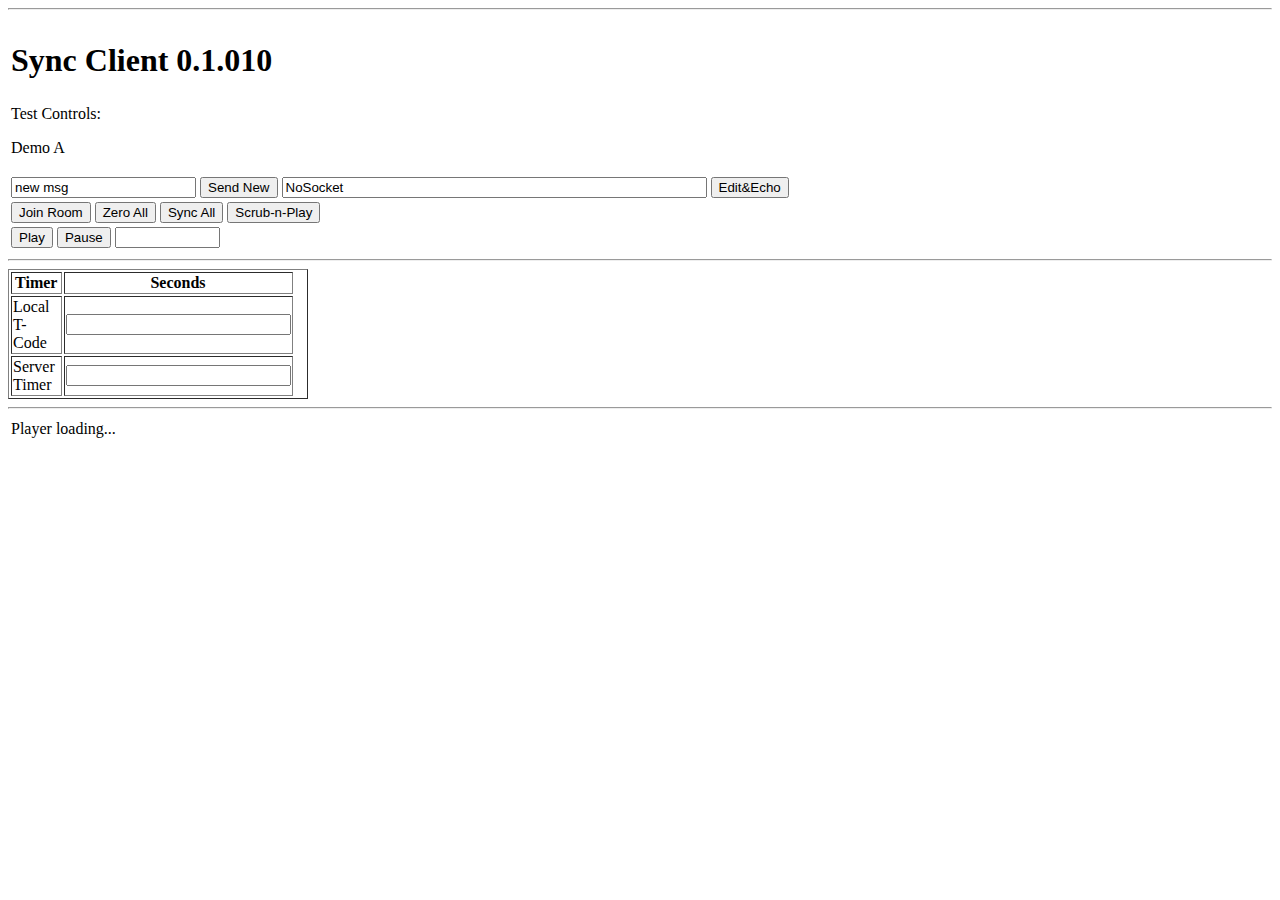
<file: SyncServer/index.html>
<!DOCTYPE html>
<html>
  <head>
    <meta charset="UTF-8">
    <meta name="viewport" content="width=device-width, initial-scale=1.0">
    <script type="text/javascript" src="https://cdn.jwplayer.com/libraries/NMuIi6sP.js"></script>
     <!-- 
    <script type="text/javascript" src="src/syncclient.js"></script>
      -->
      <title>Sync Client</title>
  </head>

  <body>
    <table>
      <tr>
        <td colspan="2"><h1 >Sync Client 0.1.010 </h1></td> <td></td>   <td></td>   <td></td></tr>
      
      <tr>
        <td>Test Controls:     <p type="button" onclick="sc.demoA()">Demo A</p> </td></tr>

      <tr>
        <td colspan="2"><input type="text" id="myText" name="myText" value="new msg">
        <button size="20" type="button" onclick="sc.sendMyText()">Send New</button>
        <input type="text" size="50" id="echoText" name="echoText" value="NoSocket">
        <button  size="20" type="button" onclick="sc.sendEchoText()">Edit&Echo</button></td></tr>
      <hr>
      <tr>
        <td><button type="button" onclick="sc.joinRoom()">Join Room</button>
        <button type="button" onclick="sc.zeroAll()">Zero All</button>
        <button type="button" onclick="sc.syncAll()">Sync All</button>
          <button type="button" onclick="sc.syncPlay()">Scrub-n-Play</button></td> 
      <tr>
        <td><button type="button" onclick="sc.videoPlay()">Play</button>
        <button type="button" onclick="sc.videoPause()">Pause</button>
        <input size="10" type="text" id="playState" name="playState"></td></tr>
    </table>
    <hr>

    <table  border "2px solid black" width="300px" >
      <col style="width:30%">
      <col style="width:35%">
      <col style="width:35%">
      <thead>
        <tr>
          <th >Timer</th>
          <th>Seconds</th>
        </tr>
      </thead>
      <tbody>
        <tr>
          <td>Local T-Code</td>
          <td><input type="text" size="25" id="timeCode"  name="timeCode"></td>
        </tr>

        <tr>
          <td>Server Timer</td>
          <td><input type="text" size="25" id="serverStamp" name="serverStamp"></td>
        </tr>
      </tbody>
    </table>
    <hr>
    <table>
      <tr>
        <td><div class="video-player"></div>
          <div id="myElement">Player loading...</div>
        </td></tr>
    </table>
  </body>
</html>




<script type ="text/JavaScript">
// Sync Client 0.1.010
// Public class and methods.

// Private Class used by Sync Client.
class __StopWatch {
  // A real stopwatch can be repeatedly started and stopped, and as a result it shows a total running time.
  // Similarly this stopwatch class can accumulate a total of the running time intervals.
  // It also has a reset method sets accumulated total to a specific total time.

  constructor () {
    this.startTime = undefined;
    this.totalRunTime = 0;    
    this.isRunning = false;
  }
  
  start () {
    // Set the basis of next running time interval using system time. 
    if (!this.isRunning) {  // Ignore run event if already running.  
      this.startTime = performance.now();
      this.isRunning = true;
    }};

  stop () { 
    // Calculate the amount of time since we last started and add to our total runtime.            
    if (this.isRunning) {   // Ignore stop event if not running.
      this.totalRunTime += performance.now()- this.startTime;
      this.isRunning = false;
    }};

  reset (timeVal) {
    // Initialize stopwatch timer to 0 or an arbitrary point in video.
    // TODO: Add bounds check on timeval (0<=TC<=video length)
    this.startTime=undefined;
    this.totalRunTime = timeVal; 
    this.isRunning = false;  
  };

  getRunTime () {
    let accTime;
    if (this.isRunning) {  
      // Get snapshot of run time, by adding  
      accTime = this.totalRunTime+(performance.now() - this.startTime);
      console.log("Get Time while isRunning");

    } 
    else {
      accTime = this.totalRunTime;
      console.log("Get Time when not Running");
    }
    return accTime;
  };

  getTimeCode() {
    return this.getRunTime()/1000;
  };

  getIsRunning() {
    return this.isRunning;
  };

}

// Private class, communicates with Sync Server and in turn other clients.
// Sync Client 1.010. Base version tightly coupled to basic JW Player functions.
//
// NOTE: Candance, I suspect that some of this class will need changes to work as callbacks in the HLS code
// you've written. If so please leave this class as is and fork it into an JW Player HLS specific copy.
// Rather copy the class and give it a new Rev# e.g 0_1_020.. or ..RevHLS1_010/.
//
class __WebSocketRev1_010 {

  constructor (connIP_Port, JWElementID, userID){

    // Primary JSON data structures used to communicate over web socket.
    this.ClientData = {
      "eventCode": "CD.eC",   // Action request from client sent to SyncServer.
      "clientTimeCode":  -1,  // Value from JW Player api.     // rename --> JWPlayerTimeCode
      "clientTimeStamp": -1,  // Value from page stopwatch.    // rename --> LocalTimer
      "sendText":"CD.sT",     // Use to sanity check socket connection.
      };

    this.ServerData = {
      "eventCode": "SD.eC",   // Typically same value as sent by client.
      "serverTimeCode": -1,   // Either an echoed clientTimeCode or server's stopwatch timecode.
      "echoText": "SD.eT",    // Result shown on screen in sanity checking.
      "serverTimerIsRunning": false,  // Return current run state of stopwatch timer.
      }

    this.JWElementID = JWElementID;
    this.connIP_Port = connIP_Port;
    this.userID = userID;

    this.createWSConnection(this.connIP_Port);
    this.addMessageHandlers();
  }

  createWSConnection (connIP_Port) {
    this.ws = new WebSocket(connIP_Port);
    this.sw = new __StopWatch();

    // Initiate web socket connection to SyncServer.
    this.ws.addEventListener("open", ()=>{
      this.ClientData.eventCode="NEW";
      this.ClientData.sendText="Hello All!";
      this.ws.send(JSON.stringify(this.ClientData));
    });
  }

  addMessageHandlers(){

    // Handle messages from SyncServer. 
    this.ws.addEventListener("message",({data}) =>{      
      this.ServerData = JSON.parse(data);

      switch (this.ServerData.eventCode) {
        case 'SENDTEXT':
          document.getElementById("echoText").value = this.ServerData.echoText; 
          break;

        case 'ECHOTEXT':
          document.getElementById("echoText").value = this.ServerData.echoText; 
          break;

        case 'PLAY':
          if (jwplayer("myElement").getState()=="paused") {
            jwplayer("myElement").play();
          }

          this.sw.start();

          document.getElementById("playState").value = this.ServerData.eventCode;
          this.setTimerDisplays();
          break; 

        case 'NEW':
          jwplayer("myElement").seek(this.ServerData.serverTimeCode);
          this.sw.reset(this.ServerData.serverTimeCode);
    
          if (this.ServerData.serverTimerIsRunning == true) {
            if (jwplayer("myElement").getState()!="play") {  
            //TODO: Kludge if player not ready.. Handling all preplay states? Async video load?
            // setTimeout(jwplayer("myElement").play(),60000);
            jwplayer("myElement").play()
            this.sw.start();     
          }  }

          document.getElementById("echoText").value = this.ServerData.echoText;
          this.setTimerDisplays();           
          break; 

        case 'JOIN':
          jwplayer("myElement").seek(this.ServerData.serverTimeCode);
          this.sw.reset(this.ServerData.serverTimeCode);

          if (this.ServerData.serverTimerIsRunning == true) {
            if (jwplayer("myElement").getState()=="paused") {  

              jwplayer("myElement").play();
          //   this.swstart();         
          }}

          document.getElementById("playState").value = this.ServerData.eventCode;
          this.setTimerDisplays();           
          break; 

        case 'PAUSE':
          if (jwplayer("myElement").getState()=="playing") {
            jwplayer("myElement").pause();
          }
          this.sw.stop();

          document.getElementById("playState").value = this.ServerData.eventCode;
          this.setTimerDisplays();
          break;

        case 'SYNCALL':
          jwplayer("myElement").seek(this.ServerData.serverTimeCode);
    
          if (jwplayer("myElement").getState()=="playing") {
            jwplayer("myElement").pause();
          }

          this.sw.reset(this.ServerData.serverTimeCode);

          document.getElementById("playState").value = this.ServerData.eventCode;
          this.setTimerDisplays();
          break;

        case 'SYNCPLAY':
          jwplayer("myElement").seek(this.ServerData.serverTimeCode);
          if (jwplayer("myElement").getState()=="paused") {
            jwplayer("myElement").play();
          }

          this.sw.reset(this.ServerData.serverTimeCode);

          document.getElementById("playState").value = this.ServerData.eventCode;
          this.setTimerDisplays();
          break;

        case 'ZEROALL':
          if (jwplayer("myElement").getState()=="playing") {
            jwplayer("myElement").pause();
          }

          jwplayer("myElement").seek(this.ServerData.serverTimeCode);
          this.sw.reset(this.ServerData.serverTimeCode);

          document.getElementById("playState").value = this.ServerData.eventCode;
          this.setTimerDisplays();
          break;

        default:
          document.getElementById("playState").value = this.ServerData.eventCode;
          this.setTimerDisplays();    }
      });
  }

  setTimerDisplays () {
    document.getElementById("timeCode").value = jwplayer("myElement").getPosition();
    // document.getElementById("timeStamp").value = this.swgetTimeCode();
    document.getElementById("serverStamp").value = this.ServerData.serverTimeCode;
  }
  
  sendMyText() {
    this.ClientData.eventCode = "SENDTEXT";
    this.ClientData.sendText = document.getElementById("myText").value;
  
    this.ws.send(JSON.stringify(this.ClientData));
  }
  
  sendEchoText() {
    this.ClientData.eventCode = "ECHOTEXT";
    this.ClientData.sendText = document.getElementById("echoText").value;
  
    this.ws.send(JSON.stringify(this.ClientData));
  }
  
  videoPlay() {
    this.ClientData.eventCode = "PLAY";
   // this.ClientData.clientTimeCode = jwplayer("myElement").getPosition;
   // this.ClientData.clientTimeStamp = this.swgetTimeCode();
   this.ClientData.sendText="N/A";
  
   this.ws.send(JSON.stringify(this.ClientData));
  }
  
  videoPause() {
    this.ClientData.eventCode = "PAUSE";
   // this.ClientData.clientTimeCode = jwplayer("myElement").getPosition;
   // this.ClientData.clientTimeStamp = this.swgetTimeCode();
   this.ClientData.sendText="N/A";
  
   this.ws.send(JSON.stringify(this.ClientData));
  }
  
  joinRoom() {
    this.ClientData.eventCode = "JOIN";
   // this.ClientData.clientTimeCode= -1;
  // this.ClientData.clientTimeStamp = -1;
  this.ClientData.sendText = "N/A";
  
  this.ws.send(JSON.stringify(this.ClientData));
  }
  
  syncAll() {
    // Reset timers and video on all clients to this client's timecode e.g. after scrubbing.
    // Action steps occur in server and client handlers for this eventCode.  
    this.ClientData.eventCode = "SYNCALL";
    this.ClientData.clientTimeCode = jwplayer("myElement").getPosition(); //  Math.trunc(jwplayer("myElement").getPosition()*100);
  //  this.ClientData.clientTimeStamp = this.swgetTimeCode();
  this.ClientData.sendText="N/A";
  
  this.setTimerDisplays();
    this.ws.send(JSON.stringify(this.ClientData));
  }
  
  syncPlay() {
    // Reset timers and video on all clients to this client's timecode.
    // Automatically resume video playing for all.
    // Action steps occur in server and client handlers for this eventCode.  
    this.ClientData.eventCode = "SYNCPLAY";
    this.ClientData.clientTimeCode = jwplayer("myElement").getPosition(); //  Math.trunc(jwplayer("myElement").getPosition()*100);
  //  this.ClientData.clientTimeStamp = this.swgetTimeCode();
  this.ClientData.sendText="N/A";
  
    this.setTimerDisplays();
    this.ws.send(JSON.stringify(this.ClientData));
  }
  
  zeroAll () {
    // Reset timers and video to 0 seconds for all clients. Pause all video playing.
    // Action steps occur in server and client handlers for this eventCode.  
    this.ClientData.eventCode = "ZEROALL";
    this.ClientData.clientTimeCode= 0;
   // this.ClientData.clientTimeStamp = this.sw.getTimeCode();
   this.ClientData.sendText = "N/A";
  
    this.ws.send(JSON.stringify(this.ClientData));
  }

}

// SyncClient provides several primatives that control the JW Player and communicate
// with the Node SyncServer 

// NOTE: Candance, I suspect this class will need changes to work as callbacks in your HLS code.
// you've written. If so please leave this class as is and fork it into an JW Player HLS specific copy.
// Rather copy the class and give it a new Rev# e.g 1_020.. or ..RevHLS1_010/.
class SyncClient  {
  constructor (socketPort, Player_DivID, UserID) {
    this.__socketPort = socketPort;   // Valid strings examples. "ws://ec2-18-237-232-102.us-west-2.compute.amazonaws.com:8082".
                                      // "ws://3.80.109.107:8082" // AK Temporary IP.
                                      // "ws://localhost:8082"    // A local deve/test environment.

    this.__JWElement = Player_DivID;  // JW Player such as "myElement"... may not need if defined in main javascript.
    this.__UserID = UserID;           // "Guest" or if available a name.
//    this.__ws = new __WebSocketRev1_010 (this.__socketPort);

    this.__ws = new __WebSocketRev1_010 ("ws://localhost:8082" );  
    this.debug = false;
  };
  demoA () {
    this.debug && alert("Demo Sync Client Class");
  }
  
  // Start everyone's player at current timecode on Sync Server.  
  // Attach to the JW Player play button pressed event handler.
  play () {
    this.debug && alert("Video Play");
     this.__ws.videoPlay();
  };

  // Pause everyone's player as result of any user pressing their pause button.
  // Attach to the JW Player pause button pressed event handler.
  pause () {
    this.debug && alert("Pause Video");
    this.__ws.videoPause();
  };

  // Set server time code based on client's current time code position.
  // Attach to scrub event handler. 
  setTime (timeCode) {
    this.debug &&  alert ("Set Time Code", timeCode);

  }

  // Method to handle messages from SyncServer like Play, Pause, Set timecode.
  syncServerListener ()
  {
    this.debug &&  alert ("Set Time Code", timeCode);
  }


  //-----------------------------------
  // Wrapper functions for backward compatability with SyncPlay testing SyncClient.html
  // and other possible performance analysis. Functionality may change.
  // Should not be used when integrating SyncPlay with HLS.
  sendMyText() {
    this.__ws.sendMyText();
  }
  
  sendEchoText() {
    this.__ws.sendEchoText();
  }
  
  videoPlay() {
    this.__ws.videoPlay();
  }
  
  videoPause() {
    this.__ws.videoPause();
  }
  
  joinRoom() {
    this.__ws.joinRoom();
  }
  
  syncAll() {
    this.__ws.syncAll();
  }
  
  syncPlay() {
    this.__ws.syncPlay();
  }
  
  zeroAll () {
    this.__ws.zeroAll();
  }
  //--------------------------------



}
</script>


<script type="text/JavaScript">
    // Possible websocket connection. 
    // Adrian Server: "ws://ec2-18-237-232-102.us-west-2.compute.amazonaws.com:8082"
    // Andreas AWS: "ws://3.80.109.107:8082"
    // local host: "ws://localhost:8082"

  const sc = new SyncClient ("ws://localhost:8082", "myElement", "Guest");

  jwplayer("myElement").setup({
    "playlist": [{
    // "file": "https://s3.amazonaws.com/counterbalance-video/stemc1.m4v"
    "file": "https://cdn.jwplayer.com/manifests/TYAYoaiQ.m3u8" 
    }],
    autostart: false,
  });
</script>
</file>
